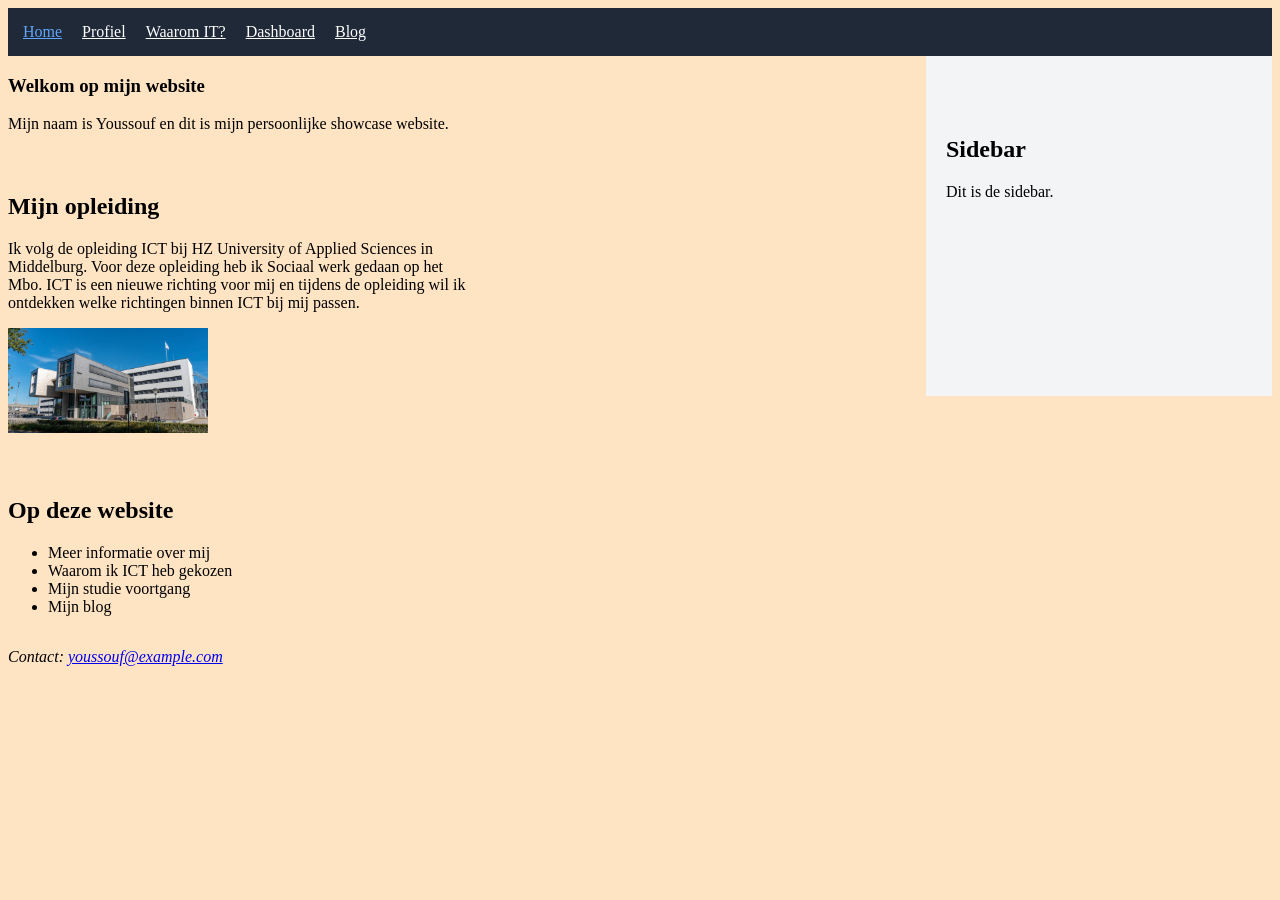
<file: index.html>
<!doctype html>
<html>
  <head>
    <title>Homepage</title>
    <link rel="stylesheet" href="style.css" />
  </head>

  <body>
    <nav>
      <ul>
        <li><a class="active" href="index.html">Home</a></li>
        <li><a href="profile.html">Profiel</a></li>
        <li><a href="why-it.html">Waarom IT?</a></li>
        <li><a href="dashboard.html">Dashboard</a></li>
        <li class="dropdown">
          <a href="blog.html">Blog</a>
          <ul class="dropdown-menu">
            <li><a href="blog/direction.html">Direction</a></li>
            <li><a href="blog/goals.html">Goals</a></li>
            <li>
              <a href="blog/programming-experience.html"
                >Programming experience</a
              >
            </li>
          </ul>
        </li>
      </ul>
    </nav>

    <div>
      <main>
        <article>
          <section>
            <h1>Welkom op mijn website</h1>
            <p>
              Mijn naam is Youssouf en dit is mijn persoonlijke showcase
              website.
            </p>
          </section>

          <section>
            <h2>Mijn opleiding</h2>
            <p>
              Ik volg de opleiding ICT bij HZ University of Applied Sciences in
              Middelburg. Voor deze opleiding heb ik Sociaal werk gedaan op het
              Mbo. ICT is een nieuwe richting voor mij en tijdens de opleiding
              wil ik ontdekken welke richtingen binnen ICT bij mij passen.
            </p>
            <img class="home-photo" src="img/school-gebouw.jpg.jpg" />
          </section>

          <section>
            <h2>Op deze website</h2>

            <ul>
              <li>Meer informatie over mij</li>
              <li>Waarom ik ICT heb gekozen</li>
              <li>Mijn studie voortgang</li>
              <li>Mijn blog</li>
            </ul>
          </section>
        </article>
      </main>

      <aside>
        <h2>Sidebar</h2>
        <p>Dit is de sidebar.</p>
      </aside>
    </div>
    <footer>
      <address>
        <p>
          Contact:
          <a href="mailto:youssouf@example.com">youssouf@example.com</a>
        </p>
      </address>
    </footer>
  </body>
</html>
</file>
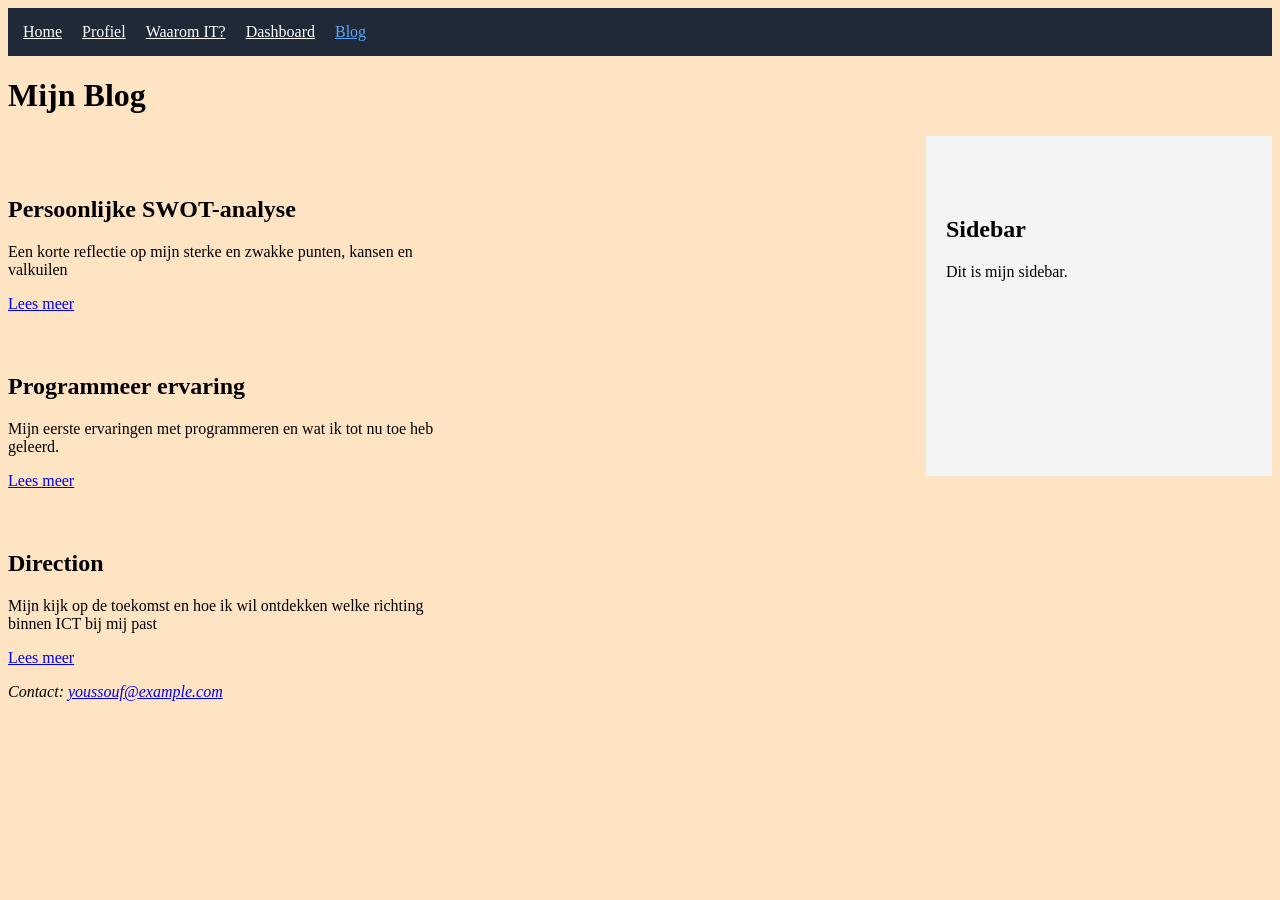
<file: blog.html>
<!doctype html>
<html>
  <head>
    <title>Blog</title>
    <link rel="stylesheet" href="style.css" />
  </head>

  <body>
    <nav>
      <ul>
        <li><a href="index.html">Home</a></li>
        <li><a href="profile.html">Profiel</a></li>
        <li><a href="why-it.html">Waarom IT?</a></li>
        <li><a href="dashboard.html">Dashboard</a></li>
        <li class="dropdown">
          <a class="active" href="blog.html">Blog</a>
          <ul class="dropdown-menu">
            <li><a href="blog/direction.html">Direction</a></li>
            <li><a href="blog/goals.html">Goals</a></li>
            <li>
              <a href="blog/programming-experience.html"
                >Programming experience</a
              >
            </li>
          </ul>
        </li>
      </ul>
    </nav>

    <header>
      <h1>Mijn Blog</h1>
    </header>

    <div>
      <main>
        <article>
          <section>
            <h2>Persoonlijke SWOT-analyse</h2>
            <p>
              Een korte reflectie op mijn sterke en zwakke punten, kansen en
              valkuilen
            </p>
            <a href="blog/goals.html">Lees meer</a>
          </section>
          <section>
            <h2>Programmeer ervaring</h2>
            <p>
              Mijn eerste ervaringen met programmeren en wat ik tot nu toe heb
              geleerd.
            </p>
            <a href="blog/programming-experience.html">Lees meer</a>
          </section>
          <section>
            <h2>Direction</h2>
            <p>
              Mijn kijk op de toekomst en hoe ik wil ontdekken welke richting
              binnen ICT bij mij past
            </p>
            <a href="blog/direction.html">Lees meer</a>
          </section>
        </article>
      </main>

      <aside>
        <h2>Sidebar</h2>
        <p>Dit is mijn sidebar.</p>
      </aside>
    </div>

    <footer>
      <address>
        <p>
          Contact:
          <a href="mailto:youssouf@example.com">youssouf@example.com</a>
        </p>
      </address>
    </footer>
  </body>
</html>
</file>
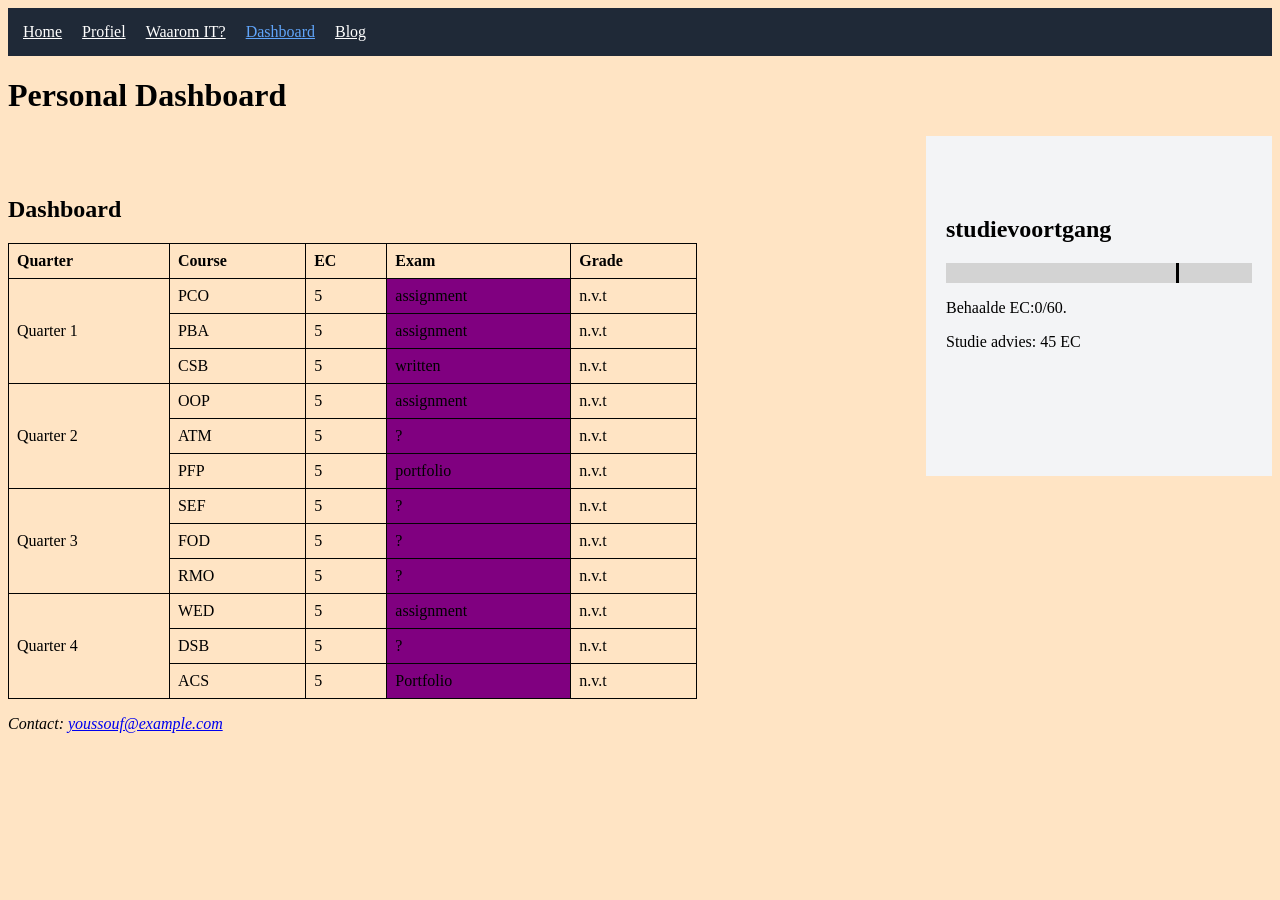
<file: dashboard.html>
<!doctype html>
<html>
  <head>
    <title>Personal Dashboard</title>
    <link rel="stylesheet" href="style.css" />
  </head>

  <body>
    <nav>
      <ul>
        <li><a href="index.html">Home</a></li>
        <li><a href="profile.html">Profiel</a></li>
        <li><a href="why-it.html">Waarom IT?</a></li>
        <li><a class="active" href="dashboard.html">Dashboard</a></li>
        <li class="dropdown">
          <a href="blog.html">Blog</a>
          <ul class="dropdown-menu">
            <li><a href="blog/direction.html">Direction</a></li>
            <li><a href="blog/goals.html">Goals</a></li>
            <li>
              <a href="blog/programming-experience.html"
                >Programming experience</a
              >
            </li>
          </ul>
        </li>
      </ul>
    </nav>

    <header>
      <h1>Personal Dashboard</h1>
    </header>

    <div>
      <main>
        <h2>Dashboard</h2>
        <table class="dashboard-table">
          <tr>
            <th>Quarter</th>
            <th>Course</th>
            <th>EC</th>
            <th>Exam</th>
            <th>Grade</th>
          </tr>
          <tr>
            <td rowspan="3">Quarter 1</td>
            <td>PCO</td>
            <td>5</td>
            <td class="not-taken">assignment</td>
            <td>n.v.t</td>
          </tr>
          <tr>
            <td>PBA</td>
            <td>5</td>
            <td class="not-taken">assignment</td>
            <td>n.v.t</td>
          </tr>
          <tr>
            <td>CSB</td>
            <td>5</td>
            <td class="not-taken">written</td>
            <td>n.v.t</td>
          </tr>
          <tr>
            <td rowspan="3">Quarter 2</td>
            <td>OOP</td>
            <td>5</td>
            <td class="not-taken">assignment</td>
            <td>n.v.t</td>
          </tr>
          <tr>
            <td>ATM</td>
            <td>5</td>
            <td class="not-taken">?</td>
            <td>n.v.t</td>
          </tr>
          <tr>
            <td>PFP</td>
            <td>5</td>
            <td class="not-taken">portfolio</td>
            <td>n.v.t</td>
          </tr>
          <tr>
            <td rowspan="3">Quarter 3</td>
            <td>SEF</td>
            <td>5</td>
            <td class="not-taken">?</td>
            <td>n.v.t</td>
          </tr>
          <tr>
            <td>FOD</td>
            <td>5</td>
            <td class="not-taken">?</td>
            <td>n.v.t</td>
          </tr>
          <tr>
            <td>RMO</td>
            <td>5</td>
            <td class="not-taken">?</td>
            <td>n.v.t</td>
          </tr>
          <tr>
            <td rowspan="3">Quarter 4</td>
            <td>WED</td>
            <td>5</td>
            <td class="not-taken">assignment</td>
            <td>n.v.t</td>
          </tr>
          <tr>
            <td>DSB</td>
            <td>5</td>
            <td class="not-taken">?</td>
            <td>n.v.t</td>
          </tr>
          <tr>
            <td>ACS</td>
            <td>5</td>
            <td class="not-taken">Portfolio</td>
            <td>n.v.t</td>
          </tr>
        </table>
      </main>

      <aside>
        <h2>studievoortgang</h2>
        <div class="progress-container">
          <div class="progress-bar"></div>
          <div class="study-boundary"></div>
        </div>
        <p>Behaalde EC:0/60.</p>
        <p>Studie advies: 45 EC</p>
      </aside>
    </div>

    <footer>
      <address>
        <p>
          Contact:
          <a href="mailto:youssouf@example.com">youssouf@example.com</a>
        </p>
      </address>
    </footer>
  </body>
</html>
</file>
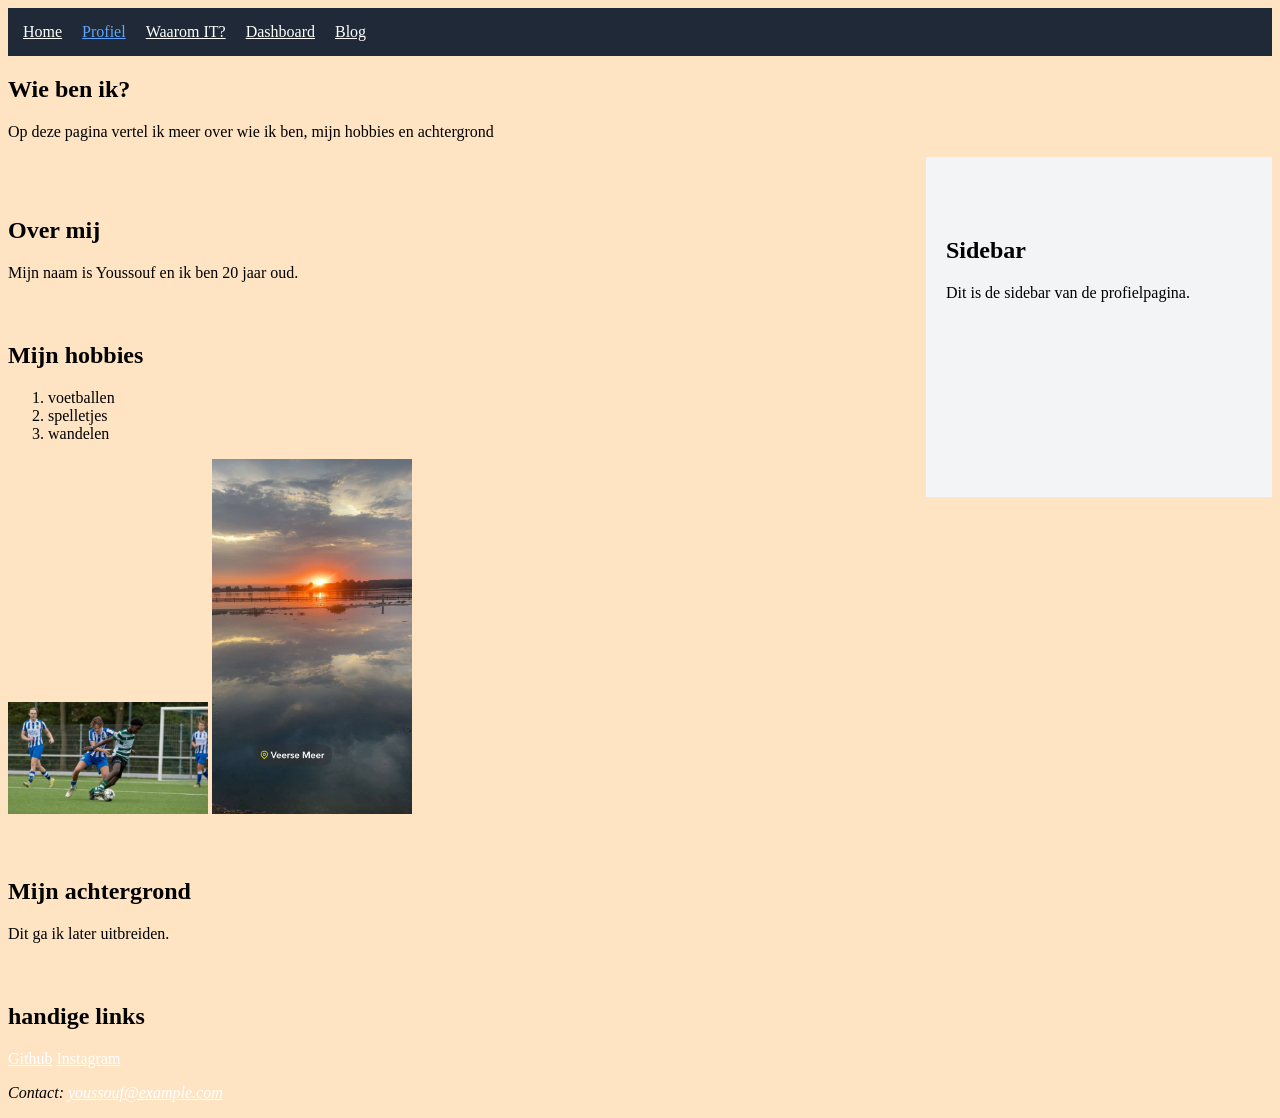
<file: profile.html>
<!doctype html>
<html>
  <head>
    <link rel="stylesheet" href="style.css" />
    <title>Wie ben ik?</title>

    <body>
      <nav>
        <ul>
          <li><a href="index.html">Home</a></li>
          <li><a class="active" href="profile.html">Profiel</a></li>
          <li><a href="why-it.html">Waarom IT?</a></li>
          <li><a href="dashboard.html">Dashboard</a></li>
          <li class="dropdown">
            <a href="blog.html">Blog</a>
            <ul class="dropdown-menu">
              <li><a href="blog/direction.html">Direction</a></li>
              <li><a href="blog/goals.html">Goals</a></li>
              <li>
                <a href="blog/programming-experience.html"
                  >Programming experience</a
                >
              </li>
            </ul>
          </li>
        </ul>

        <header>
          <h1>Wie ben ik?</h1>
          <p>
            Op deze pagina vertel ik meer over wie ik ben, mijn hobbies en
            achtergrond
          </p>
        </header>
        <div>
          <main>
            <article>
              <section>
                <h2>Over mij</h2>
                <p>Mijn naam is Youssouf en ik ben 20 jaar oud.</p>

                <h2>Mijn hobbies</h2>
                <ol>
                  <li>voetballen</li>
                  <li>spelletjes</li>
                  <li>wandelen</li>
                </ol>
                <img
                  class="profile-photo"
                  src="img/voetbal.jpg.jpg"
                  alt="Ik tijdens het voetballen"
                />
                <img
                  class="profile-photo"
                  src="img/wandelng.jpg.jpg"
                  alt="Wandeling aan het strand"
                />
                <h2>Mijn achtergrond</h2>
                <p>Dit ga ik later uitbreiden.</p>

                <h2>handige links</h2>
                <a
                  href="https://github.com/youssouf-lab/youssouf-lab.github.io"
                  target="_blank"
                  >Github</a
                >
                <a href="https://www.instagram.com/yh.228_/" target="_blank"
                  >Instagram</a
                >
              </section>
            </article>
          </main>
          <aside>
            <h2>Sidebar</h2>
            <p>Dit is de sidebar van de profielpagina.</p>
          </aside>
        </div>
        <footer>
          <address>
            <p>
              Contact:
              <a href="mailto:youssouf@example.com">youssouf@example.com</a>
            </p>
          </address>
        </footer>
      </nav>
    </body>
  </head>
</html>
</file>
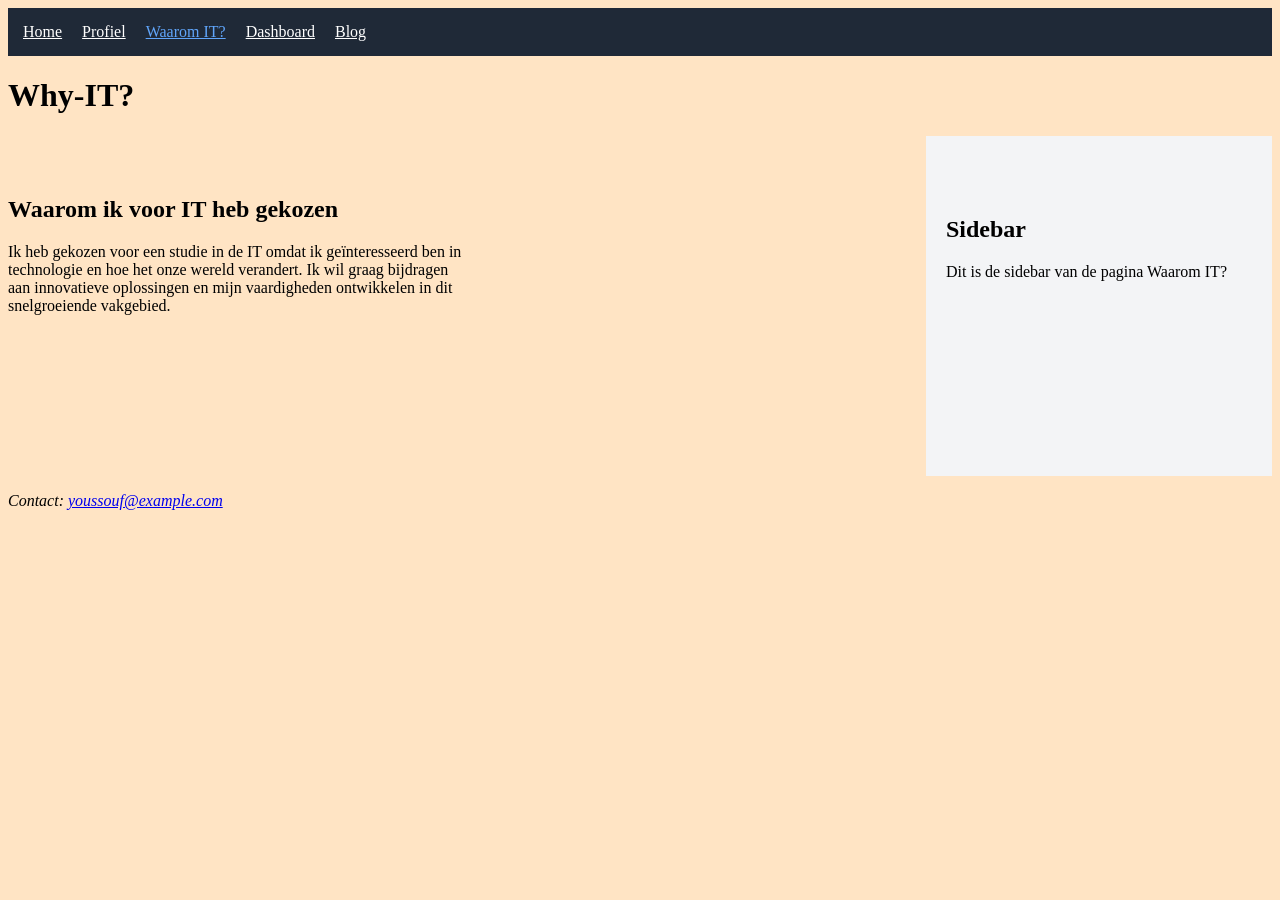
<file: why-it.html>
<!doctype html>
<html>
  <head>
    <title>Why IT?</title>
    <link rel="stylesheet" href="style.css" />
  </head>
  <body>
    <nav>
      <ul>
        <li><a href="index.html">Home</a></li>
        <li><a href="profile.html">Profiel</a></li>
        <li><a class="active" href="why-it.html">Waarom IT?</a></li>
        <li><a href="dashboard.html">Dashboard</a></li>
        <li class="dropdown">
          <a href="blog.html">Blog</a>
          <ul class="dropdown-menu">
            <li><a href="blog/direction.html">Direction</a></li>
            <li><a href="blog/goals.html">Goals</a></li>
            <li>
              <a href="blog/programming-experience.html"
                >Programming experience</a
              >
            </li>
          </ul>
        </li>
      </ul>
    </nav>
    <header>
      <h1>Why-IT?</h1>
    </header>
    <div>
      <main>
        <article>
          <section>
            <h2>Waarom ik voor IT heb gekozen</h2>
            <p>
              Ik heb gekozen voor een studie in de IT omdat ik geïnteresseerd
              ben in technologie en hoe het onze wereld verandert. Ik wil graag
              bijdragen aan innovatieve oplossingen en mijn vaardigheden
              ontwikkelen in dit snelgroeiende vakgebied.
            </p>
          </section>
        </article>
      </main>
      <aside>
        <h2>Sidebar</h2>
        <p>Dit is de sidebar van de pagina Waarom IT?</p>
      </aside>
    </div>
    <footer>
      <address>
        <p>
          Contact:
          <a href="mailto:youssouf@example.com">youssouf@example.com</a>
        </p>
      </address>
    </footer>
  </body>
</html>
</file>
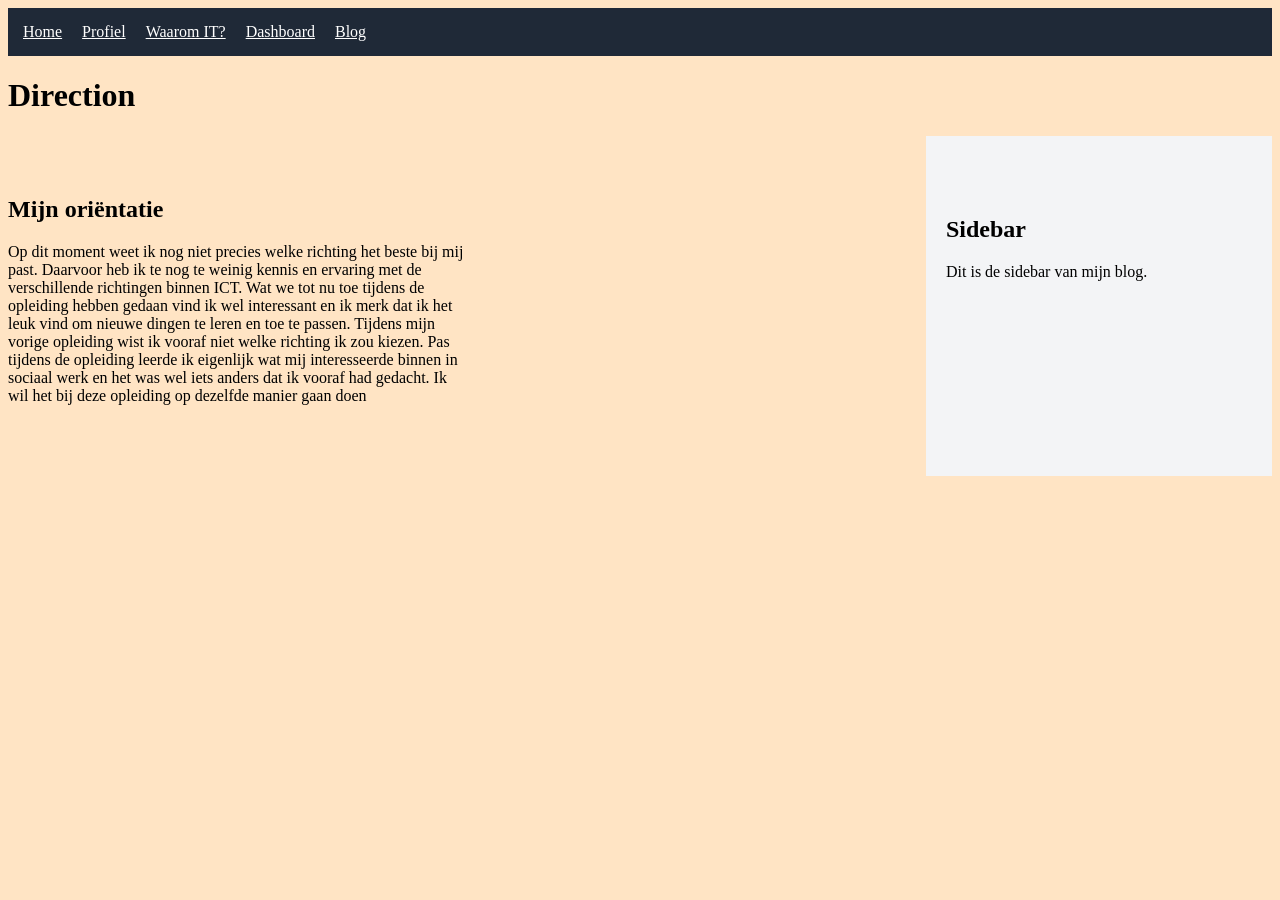
<file: blog/direction.html>
<!doctype html>
<html>
  <head>
    <title>Direction</title>
    <link rel="stylesheet" href="../style.css" />
  </head>

  <body>
    <nav>
      <ul>
        <li><a href="../index.html">Home</a></li>
        <li><a href="../profile.html">Profiel</a></li>
        <li><a href="../why-it.html">Waarom IT?</a></li>
        <li><a href="../dashboard.html">Dashboard</a></li>
        <li class="dropdown">
          <a href="../blog.html">Blog</a>
          <ul class="dropdown-menu">
            <li><a href="direction.html">Direction</a></li>
            <li><a href="goals.html">Goals</a></li>
            <li>
              <a href="../blog/programming-experience.html"
                >Programming experience</a
              >
            </li>
          </ul>
        </li>
      </ul>
    </nav>

    <header>
      <h1>Direction</h1>
    </header>
    <div>
      <main>
        <article>
          <section>
            <h2>Mijn oriëntatie</h2>
            <p>
              Op dit moment weet ik nog niet precies welke richting het beste
              bij mij past. Daarvoor heb ik te nog te weinig kennis en ervaring
              met de verschillende richtingen binnen ICT. Wat we tot nu toe
              tijdens de opleiding hebben gedaan vind ik wel interessant en ik
              merk dat ik het leuk vind om nieuwe dingen te leren en toe te
              passen. Tijdens mijn vorige opleiding wist ik vooraf niet welke
              richting ik zou kiezen. Pas tijdens de opleiding leerde ik
              eigenlijk wat mij interesseerde binnen in sociaal werk en het was
              wel iets anders dat ik vooraf had gedacht. Ik wil het bij deze
              opleiding op dezelfde manier gaan doen
            </p>
          </section>
        </article>
      </main>
      <aside>
        <h2>Sidebar</h2>
        <p>Dit is de sidebar van mijn blog.</p>
      </aside>
    </div>
  </body>
</html>
</file>
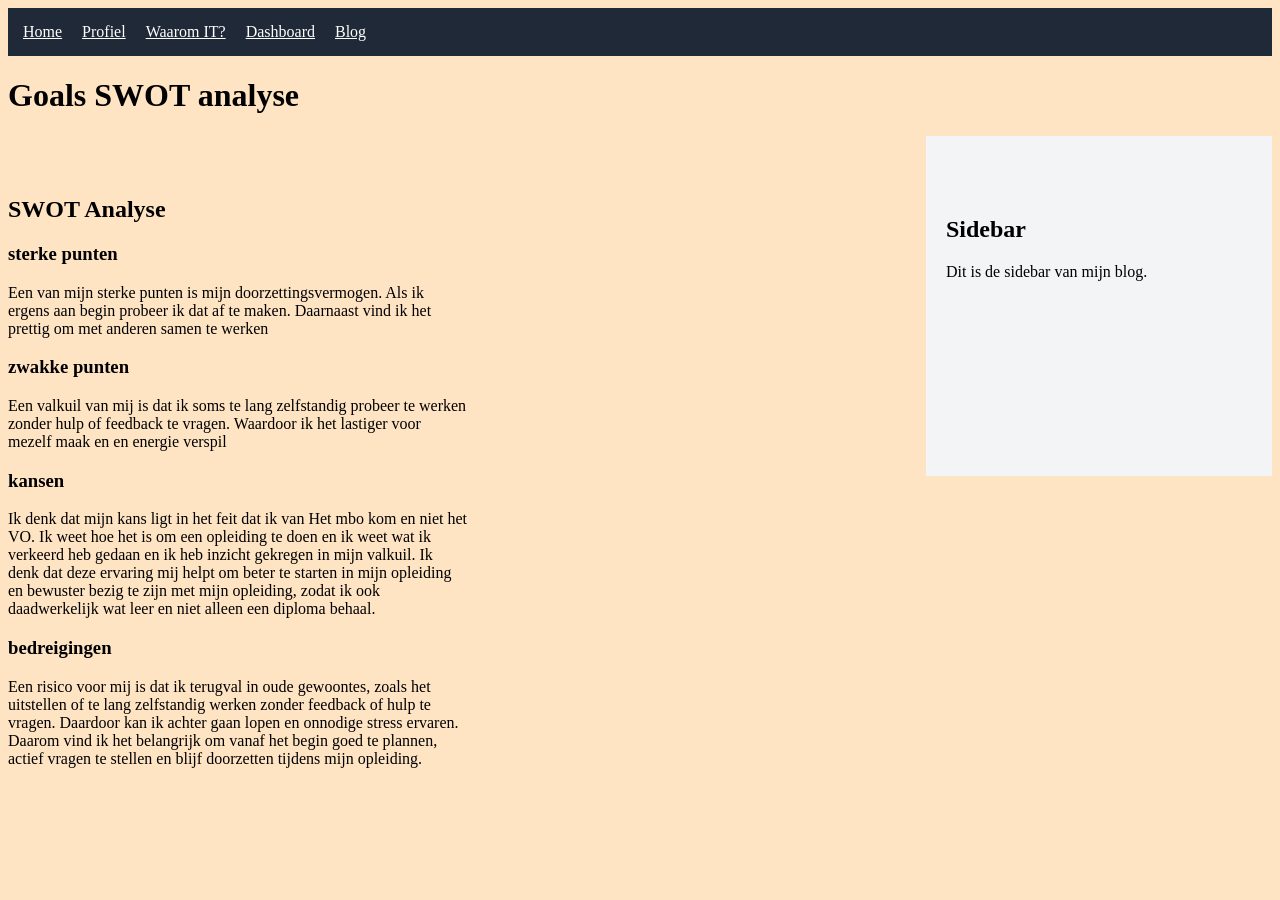
<file: blog/goals.html>
<!doctype html>
<html>
  <head>
    <title>Goals SWOT analyse</title>
    <link rel="stylesheet" href="../style.css" />
  </head>

  <body>
    <nav>
      <ul>
        <li><a href="../index.html">Home</a></li>
        <li><a href="../profile.html">Profiel</a></li>
        <li><a href="../why-it.html">Waarom IT?</a></li>
        <li><a href="../dashboard.html">Dashboard</a></li>
        <li class="dropdown">
          <a href="../blog.html">Blog</a>
          <ul class="dropdown-menu">
            <li><a href="../blog/direction.html">Direction</a></li>
            <li><a href="../blog/goals.html">Goals</a></li>
            <li>
              <a href="../blog/programming-experience.html"
                >Programming experience</a
              >
            </li>
          </ul>
        </li>
      </ul>
    </nav>
    <header>
      <h1>Goals SWOT analyse</h1>
    </header>
    <div>
      <main>
        <article>
          <section>
            <h2>SWOT Analyse</h2>
            <h3>sterke punten</h3>
            <p>
              Een van mijn sterke punten is mijn doorzettingsvermogen. Als ik
              ergens aan begin probeer ik dat af te maken. Daarnaast vind ik het
              prettig om met anderen samen te werken
            </p>
            <h3>zwakke punten</h3>
            <p>
              Een valkuil van mij is dat ik soms te lang zelfstandig probeer te
              werken zonder hulp of feedback te vragen. Waardoor ik het lastiger
              voor mezelf maak en en energie verspil
            </p>
            <h3>kansen</h3>
            <p>
              Ik denk dat mijn kans ligt in het feit dat ik van Het mbo kom en
              niet het VO. Ik weet hoe het is om een opleiding te doen en ik
              weet wat ik verkeerd heb gedaan en ik heb inzicht gekregen in mijn
              valkuil. Ik denk dat deze ervaring mij helpt om beter te starten
              in mijn opleiding en bewuster bezig te zijn met mijn opleiding,
              zodat ik ook daadwerkelijk wat leer en niet alleen een diploma
              behaal.
            </p>
            <h3>bedreigingen</h3>
            <p>
              Een risico voor mij is dat ik terugval in oude gewoontes, zoals
              het uitstellen of te lang zelfstandig werken zonder feedback of
              hulp te vragen. Daardoor kan ik achter gaan lopen en onnodige
              stress ervaren. Daarom vind ik het belangrijk om vanaf het begin
              goed te plannen, actief vragen te stellen en blijf doorzetten
              tijdens mijn opleiding.
            </p>
          </section>
        </article>
      </main>
      
      <aside>
        <h2>Sidebar</h2>
        <p>Dit is de sidebar van mijn blog.</p>
      </aside>
    </div>
  </body>
</html>
</file>
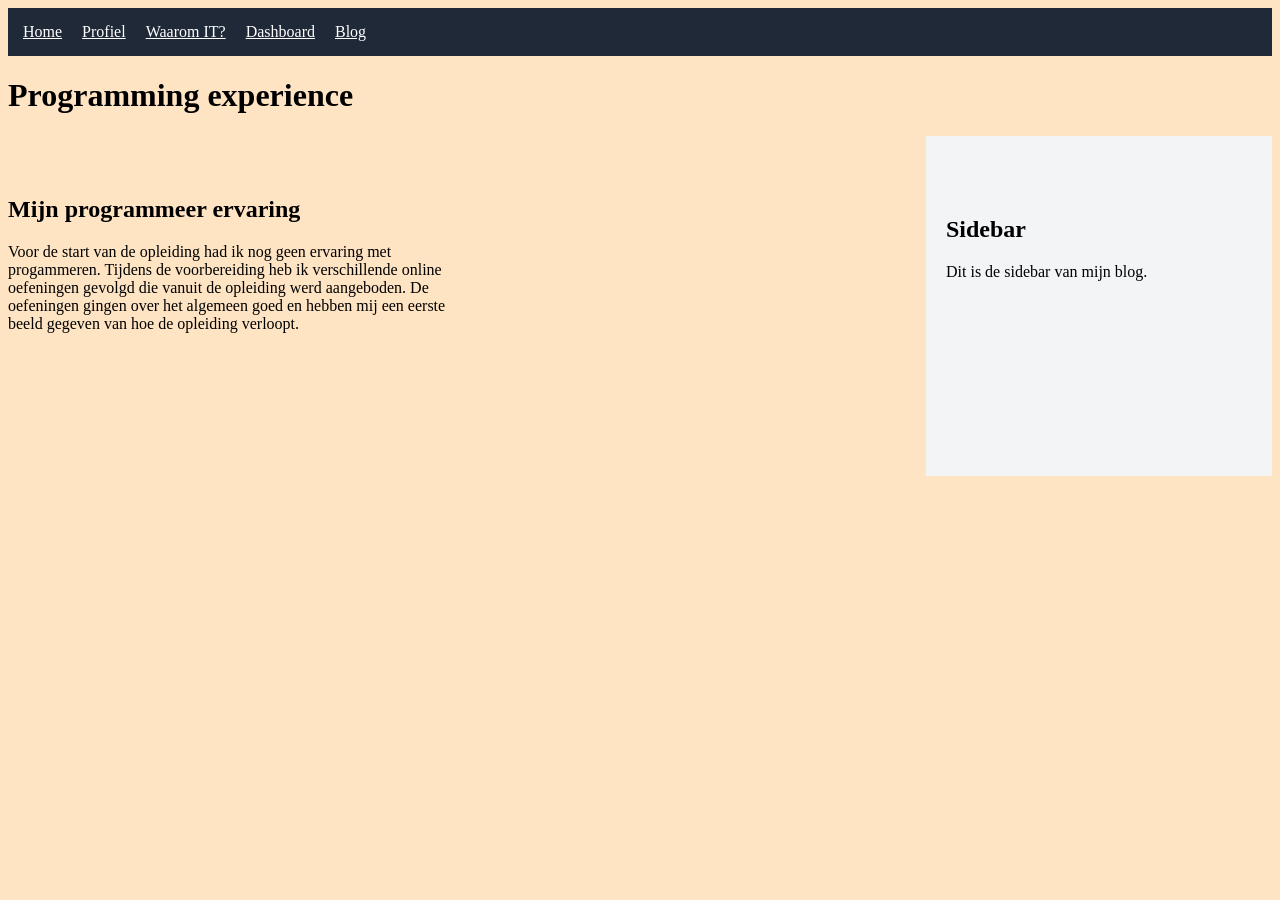
<file: blog/programming-experience.html>
<!DOCTYPE html>
<html>

<head>
    <title>Programming experience</title>
    <link rel="stylesheet" href="../style.css">
</head>

<body>
    <nav>
        <ul>
            <li><a href="../index.html">Home</a></li>
            <li><a href="../profile.html">Profiel</a></li>
            <li><a href="../why-it.html">Waarom IT?</a></li>
            <li><a href="../dashboard.html">Dashboard</a></li>
            <li class="dropdown">
                <a href="../blog.html">Blog</a>
                <ul class="dropdown-menu">
                    <li><a href="../blog/direction.html">Direction</a></li>
                    <li><a href="../blog/goals.html">Goals</a></li>
                    <li><a href="../blog/programming-experience.html">Programming experience</a></li>
                </ul>
                </li>
                
    </nav>
    <header>
        <h1>Programming experience</h1>
    </header>
    <div>
        <main>
            <article>
                <section>
                    <h2>Mijn programmeer ervaring</h2>
                    <p>Voor de start van de opleiding had ik nog geen ervaring met progammeren. Tijdens de voorbereiding heb ik verschillende online oefeningen gevolgd die vanuit de opleiding werd aangeboden. De oefeningen gingen over het algemeen goed en hebben mij een eerste beeld gegeven van hoe de opleiding verloopt.</p>
                </section>
            </article>
        </main>
        <aside>
            <h2>Sidebar</h2>
            <p>Dit is de sidebar van mijn blog.</p>
    </div>

</body>

</html>
</file>
<file: style.css>
div {
  display: flex;
}

main {
  width: 75%;
}

aside {
  width: 25%;
}

nav > ul {
  text-decoration: none;
  list-style: none;
  padding: 15px;
  margin: 0;
  display: flex;
  gap: 20px;
  background-color: #1f2937;
}


body {
  background-color: bisque;
}

h2 {
  margin-top: 60px;
}

.profile-photo {
  width: 200px;
}

.dashboard-table {
  width: 75%;
}

table th,
table td {
  text-align: left;
  border: 1px solid #030303;
  padding: 8px;
}

table {
  width: 100%;
  border-collapse: collapse;
}

article {
  width: 50%;
}

.dropdown-menu {
  display: none;
}

.dropdown:hover .dropdown-menu {
  display: block;
}

.active {
  color: white;
}

.home-photo {
  width: 200px;
}

.progress-container {
  position: relative;
  width: 100%;
  height: 20px;
  background-color: lightgray;
}

.progress-bar {
  width: 0%;
  height: 100%;
  background-color: green;
}

.study-boundary {
  position: absolute;
  left: 75%;
  top: 0;
  height: 100%;
  border-left: 3px solid black;
}

nav a:hover {
  color: #93c5fd;
}

nav a {
  color: white;
}

nav a.active {
  color: #60a5fa;
}

aside {
  background-color: #f3f4f6;
  padding: 20px;
  min-height: 300px;
  max-height: 300px;
}

.not-taken {
  background-color: purple;
}

.failed {
  background-color: red;
}

.passed {
  background-color: green;
}
</file>
